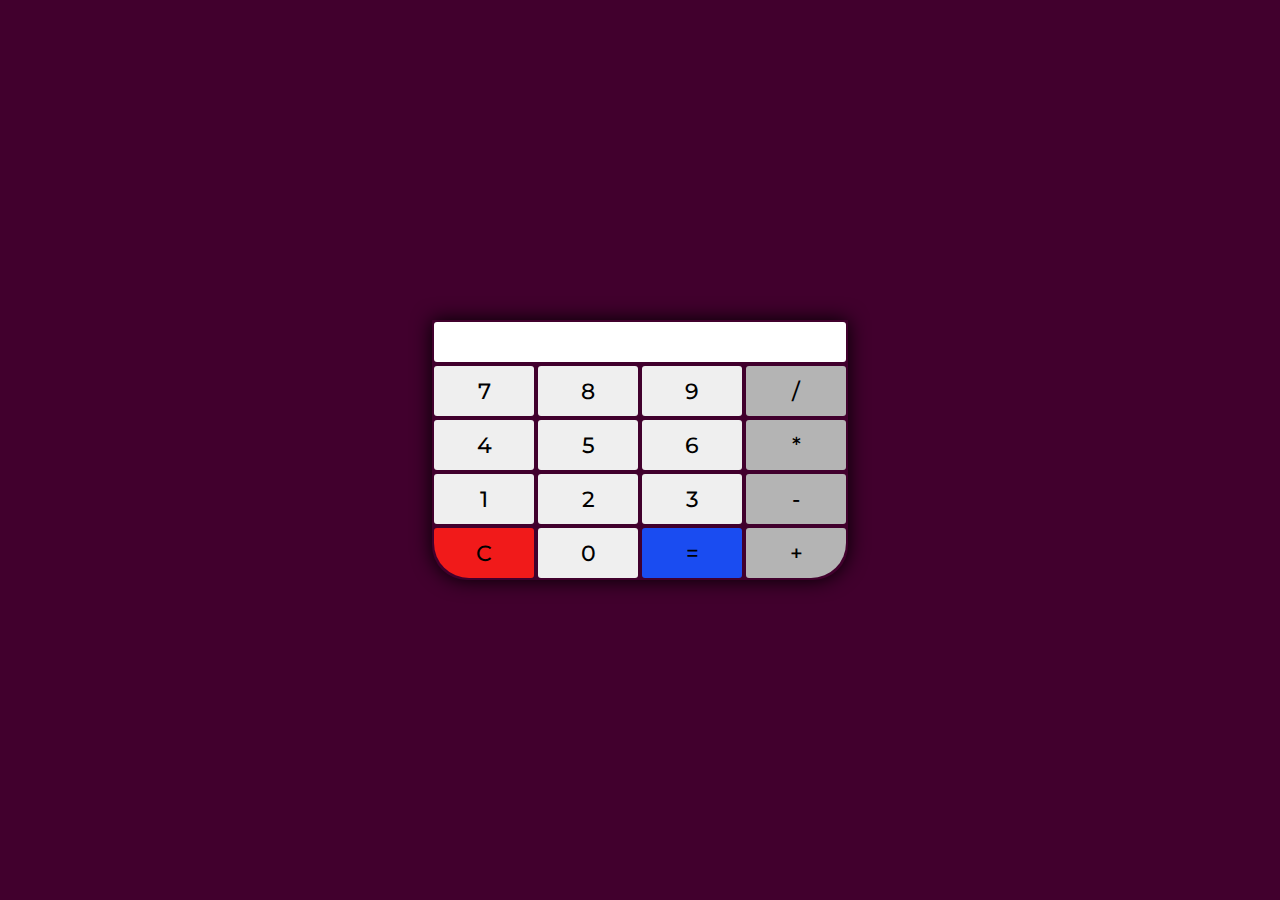
<file: semana 8/Calculadora/index.html>
<!DOCTYPE html>
<html lang="en">

<head>
    <meta charset="UTF-8">
    <meta name="viewport" content="width=device-width, initial-scale=1.0">
    <script language="JavaScript" src="calculadora.js"></script>
    <link rel="stylesheet" href="estilo.css">
    <title>Document</title>
</head>

<body>
    <form action="" name="calc">
        <div id="calculadora">

            <input type="text" id="visor" name="visor">
            <div id="primeira">
                <input type="button" value="7" class="botao borda" onclick="botao(value)">
                <input type="button" value="8" class="botao borda" onclick="botao(value)">
                <input type="button" value="9" class="botao borda" onclick="botao(value)">
                <input type="button" value="/" class="botao borda" onclick="botao(value)">
            </div>
            <div id="segunda">
                <input type="button" value="4" class="botao borda" onclick="botao(value)">
                <input type="button" value="5" class="botao borda" onclick="botao(value)">
                <input type="button" value="6" class="botao borda" onclick="botao(value)">
                <input type="button" value="*" class="botao borda" onclick="botao(value)">
            </div>
            <div id="terceira">
                <input type="button" value="1" class="botao borda" onclick="botao(value)">
                <input type="button" value="2" class="botao borda" onclick="botao(value)">
                <input type="button" value="3" class="botao borda" onclick="botao(value)">
                <input type="button" value="-" class="botao borda" onclick="botao(value)">
            </div>
            <div id="quarta">
                <input type="button" value="C" class="botao borda" onclick="reseta()">
                <input type="button" value="0" class="botao borda" onclick="botao(value)">
                <input type="button" value="=" class="botao borda" onclick="calcula()">
                <input type="button" value="+" class="botao borda" onclick="botao(value)">
            </div>
        </div>
    </form>
</body>

</html>
</file>
<file: semana 8/Calculadora/estilo.css>
@import url('https://fonts.googleapis.com/css2?family=Montserrat:wght@500;600&display=swap');
* {
    padding: 0;
    margin: 0;
    outline: none;
    font-family: 'Montserrat', sans-serif;
    font-weight: 500;
    font-size: 22px;
}
body {
    display: flex;
    justify-content: center;
    align-items: center;
    height: 100vh;
    background: #41002d;
}
input {
    margin: 2px;
    border: none;
    border-radius: 3px;
}
input[type=text] {
    width: calc(100% - 4px);
    height: 40px;
}
input[type=button] {
    width: 100px;
    height: 50px;
    transition: ease 0.2s;
    cursor: pointer;
}
div#calculadora {
    box-shadow: 0 0 20px black;
}
div#calculadora div {
    display: flex;
}
div#calculadora div input:nth-child(4) {
    background: #b4b4b4;
}
div#quarta input:nth-child(1) {
    background: #f11a1a;
}
div#quarta input:nth-child(1), div#calculadora {
    border-bottom-left-radius: 35px;
}
div#quarta input:nth-child(3) {
    background: #1a4cf1;
}
div#quarta input:nth-child(4), div#calculadora {
    border-bottom-right-radius: 35px;
}
input[type=button]:hover {
    filter: brightness(50%);
}
input[type=button]:active {
    transform: scale(0.9);
}
</file>
